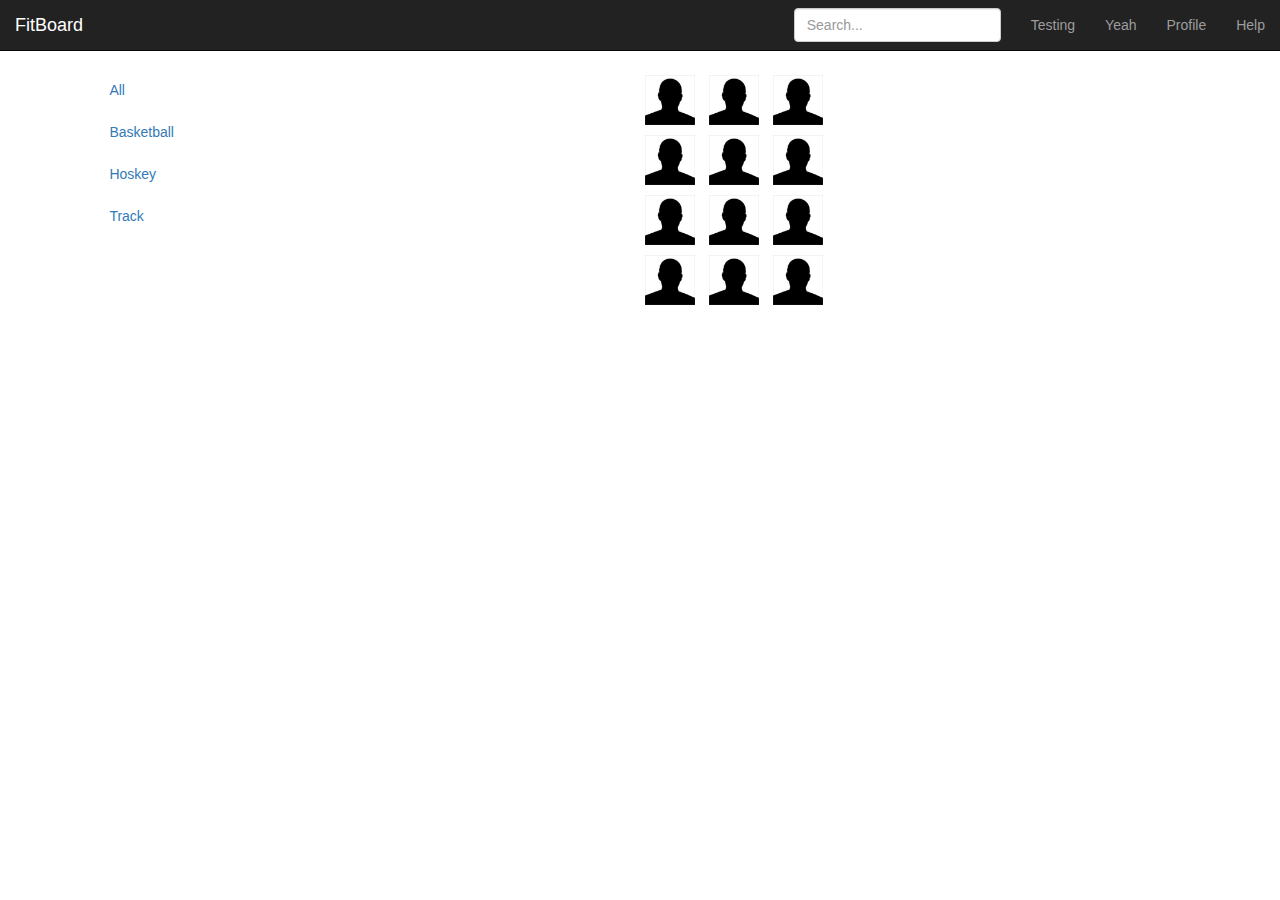
<file: fitboard/fitboard coarch search.html>
<html>
<head>
  <title id="title">FitBoard</title>
  
  <!-- Latest compiled and minified CSS -->
  <link rel="stylesheet" href="http://netdna.bootstrapcdn.com/bootstrap/3.1.1/css/bootstrap.min.css">

  <!-- Latest compiled and minified JavaScript -->
  <script src="http://netdna.bootstrapcdn.com/bootstrap/3.1.1/js/bootstrap.min.js"></script>

  <link rel="stylesheet" type="text/css" href="coach search.css">
</head>

<body>

  <nav class="navbar navbar-inverse" role="navigation">
  <div class="navbar navbar-inverse navbar-fixed-top" role="navigation">
      <div class="container-fluid">
        <div class="navbar-header">
          <button type="button" class="navbar-toggle" data-toggle="collapse" data-target=".navbar-collapse">
            <span class="sr-only">Toggle navigation</span>
            <span class="icon-bar"></span>
            <span class="icon-bar"></span>
            <span class="icon-bar"></span>
          </button>
          <a class="navbar-brand" href="#">FitBoard</a>
        </div>
        <div class="navbar-collapse collapse">
          <ul class="nav navbar-nav navbar-right">
            <li><a href="#">Testing</a></li>
            <li><a href="#">Yeah</a></li>
            <li><a href="#">Profile</a></li>
            <li><a href="#">Help</a></li>
          </ul>
          <form class="navbar-form navbar-right">
            <input type="text" class="form-control" placeholder="Search...">
          </form>
        </div>
      </div>
    </div>
  </nav>

  <div class="container">
    <div class="row">
      <div class="col-md-3 sidebar">
        <div class="row">
          <div class="col-md-3 col-md-offset-1 min-menu">
            <ul class="nav nav-pills nav-stacked">
              <li><a href="#">All</a></li>
              <li><a href="#">Basketball</a></li>
              <li><a href="#">Hoskey</a></li>
              <li><a href="#">Track</a></li>
            </ul>
          </div>
        </div>
      </div>

      <div class="col-md-3 col-md-offset-3 main">
        <div class='row'>
          <img class="picture" src="Images/no picture face.png">
          <img class="picture" src="Images/no picture face.png">
          <img class="picture" src="Images/no picture face.png">
        </div>

        <div class='row'>
          <img class="picture" src="Images/no picture face.png">
          <img class="picture" src="Images/no picture face.png">
          <img class="picture" src="Images/no picture face.png">
        </div>
        <div class='row'>
          <img class="picture" src="Images/no picture face.png">
          <img class="picture" src="Images/no picture face.png">
          <img class="picture" src="Images/no picture face.png">
        </div>
        <div class='row'>
          <img class="picture" src="Images/no picture face.png">
          <img class="picture" src="Images/no picture face.png">
          <img class="picture" src="Images/no picture face.png">
        </div>
      </div>
    </div>
   </div>

</body>

</html>
</file>
<file: fitboard/coach search.css>
#leftSide {
	float: left;
	width: 20%;
}

#rightSide {
	float: left;
	width: 60%;
}

#searchbar {
	width: 50%;
}

#content {
	display: inline-block;	
	width: 100%;
}

.pictureDiv {
	width: 100px;
	height: 100px;
}

.picture {
	width: 50px;
	height: 50px;
	text-align: center;
	margin: 5px;
/*	margin: 50%;
*/}

.filter {
	width: 80%;
	height: 40px;
	background-color: gray;
	text-align: center;
}

.divider {
    border-left: solid rgb(0,0,0);
    width: 50px;
    height: 100px;
	float: left;
	margin-top: 5%;
	margin-bottom: 5%;
	margin-left: 5%;
}

table.searchtable {
	border-collapse:separate;
	border-spacing:10px 50px;
}

img {
	width: inherit;
	height: inherit;
/*	margin-left: 50%; 
*//*	margin-right: 50%; 
*/
}
</file>
